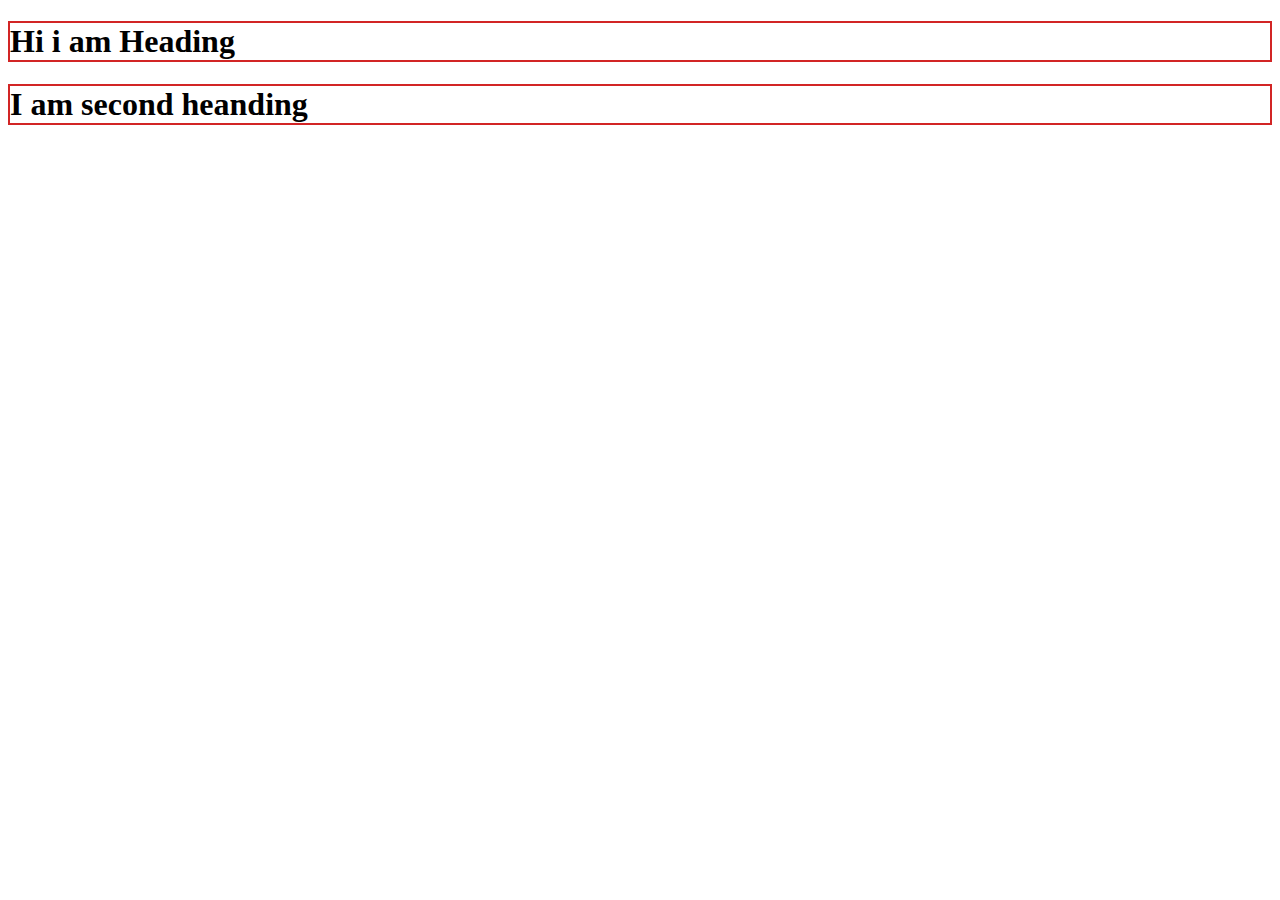
<file: DOM/index4.html>
<!DOCTYPE html>
<html lang="en">
<head>
    <meta charset="UTF-8">
    <meta name="viewport" content="width=device-width, initial-scale=1.0">
    <title>Text Change</title>
    <link rel="stylesheet" href="style2.css">
</head>
<body>
    <h1>Hi i am Heading</h1>


    <script src="script4.js"></script>
</body>
</html>
</file>
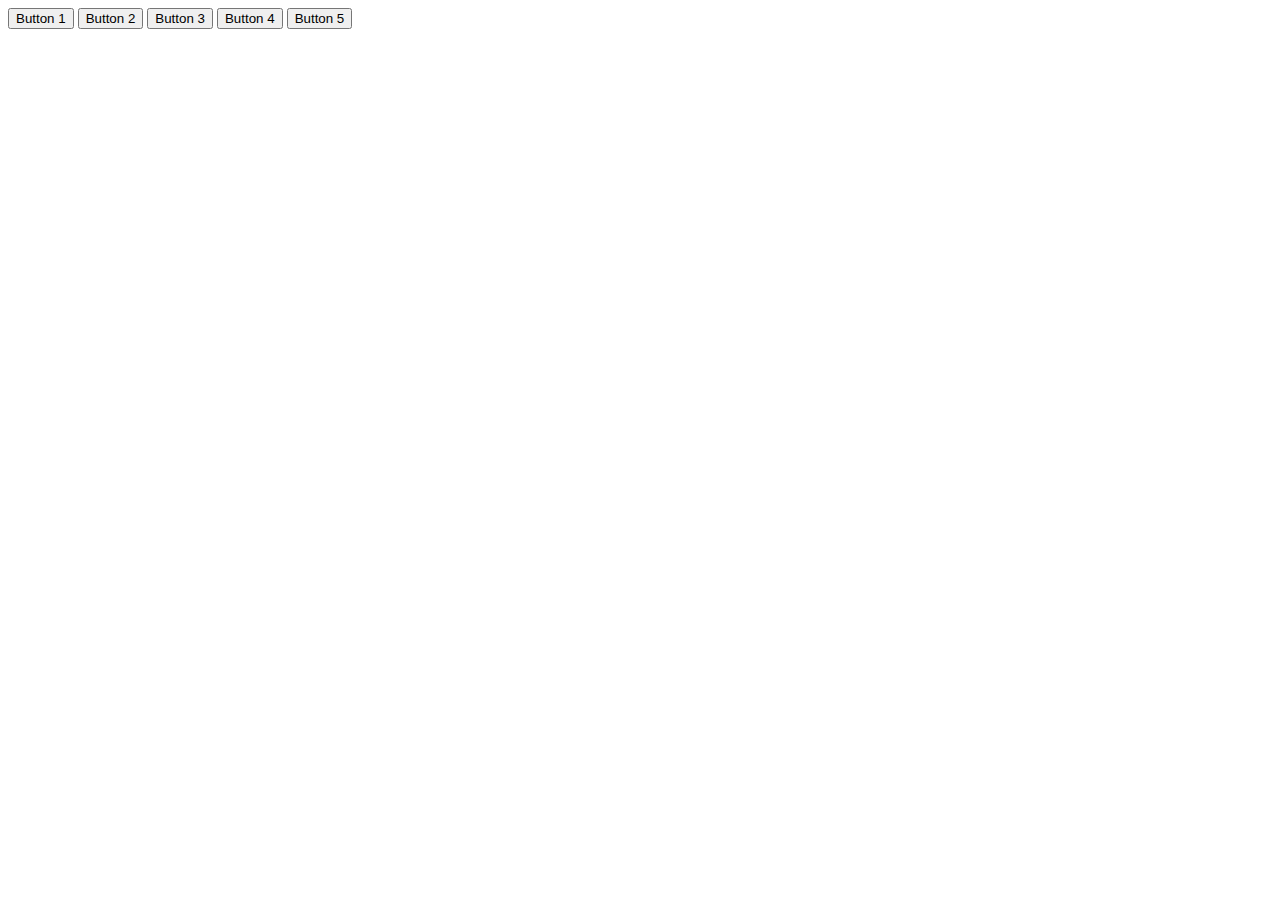
<file: DOM/index5.html>
<!DOCTYPE html>
<html lang="en">
<head>
    <meta charset="UTF-8">
    <meta name="viewport" content="width=device-width, initial-scale=1.0">
    <title>Buttons Color Change</title>
</head>
<body>
    

<button>Button 1</button>
<button>Button 2</button>
<button>Button 3</button>
<button>Button 4</button>
<button>Button 5</button>


    <script src="script5.js"></script>
</body>
</html>
</file>
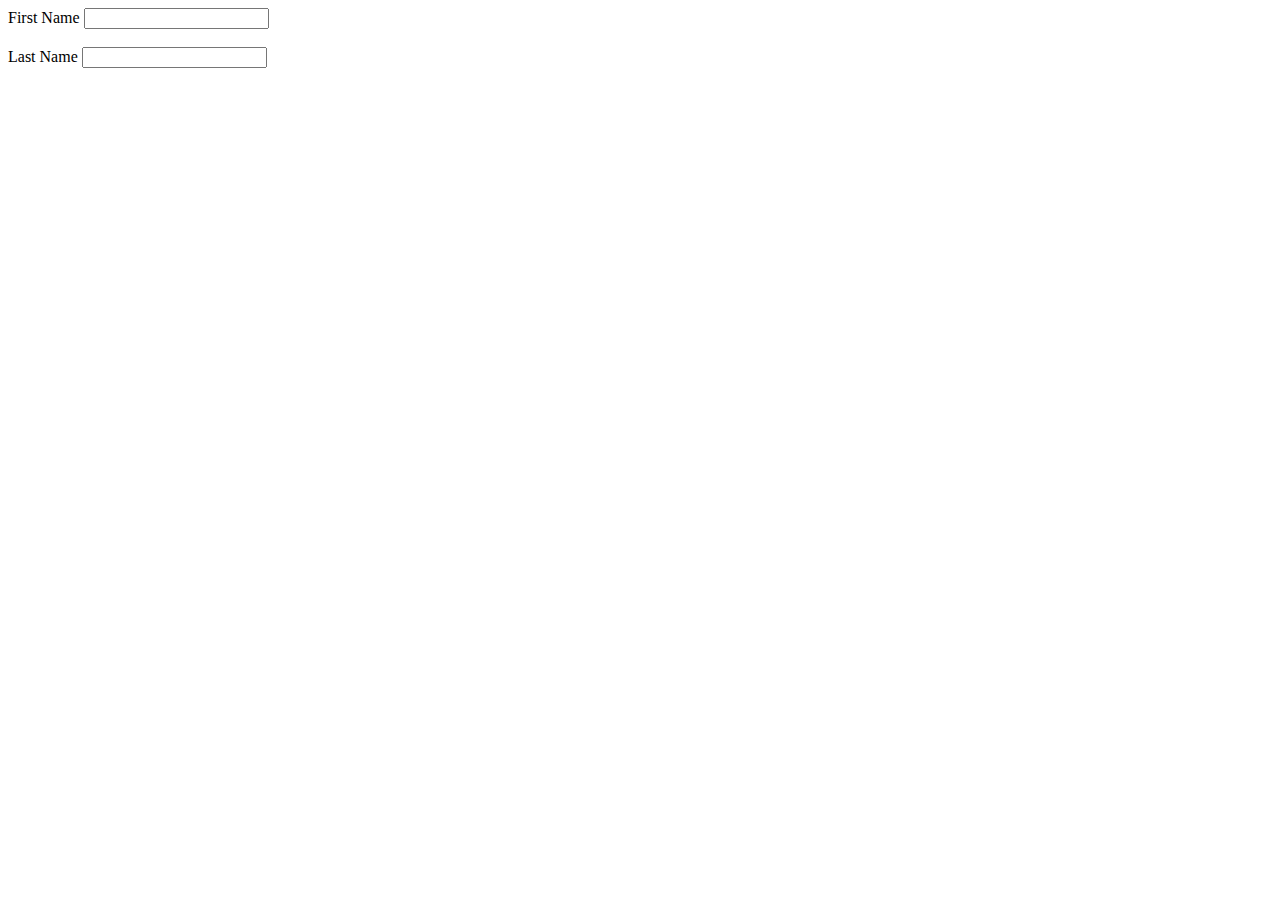
<file: Taram/question4.html>
<!DOCTYPE html>
<html lang="en">
<head>
    <meta charset="UTF-8">
    <meta name="viewport" content="width=device-width, initial-scale=1.0">
    <title>Random Form</title>
</head>
<body>
    <label for="fname">First Name</label>
    <input type="text" value="" id="fname"><br>
    <br>
    <label for="lname">Last Name</label>
    <input type="text" value="" id="lname">
    


    <script src="question4.js"></script>
</body> 
</html>
</file>
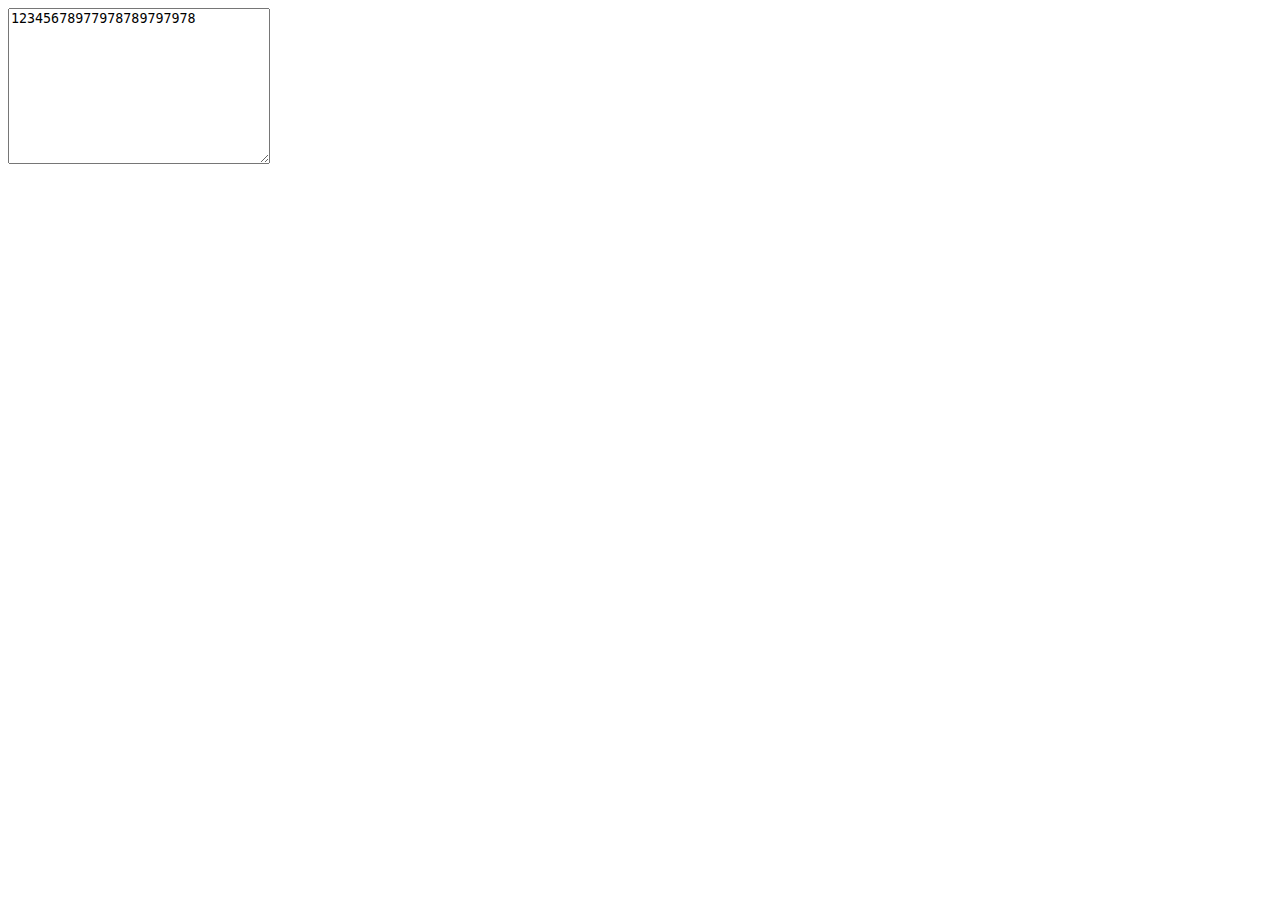
<file: Taram/textarea.html>
<!DOCTYPE html>
<html lang="en">
<head>
    <meta charset="UTF-8">
    <meta name="viewport" content="width=device-width, initial-scale=1.0">
    <title>Count Characters</title>
</head>
<body>
    <textarea name="" id="" cols="30" rows="10">12345678977978789797978</textarea>


    <script src="textarea.js"></script>
</body>
</html>
</file>
<file: DOM/style2.css>
h1 {
    border: 2px solid rgb(210, 37, 37);
}
</file>
